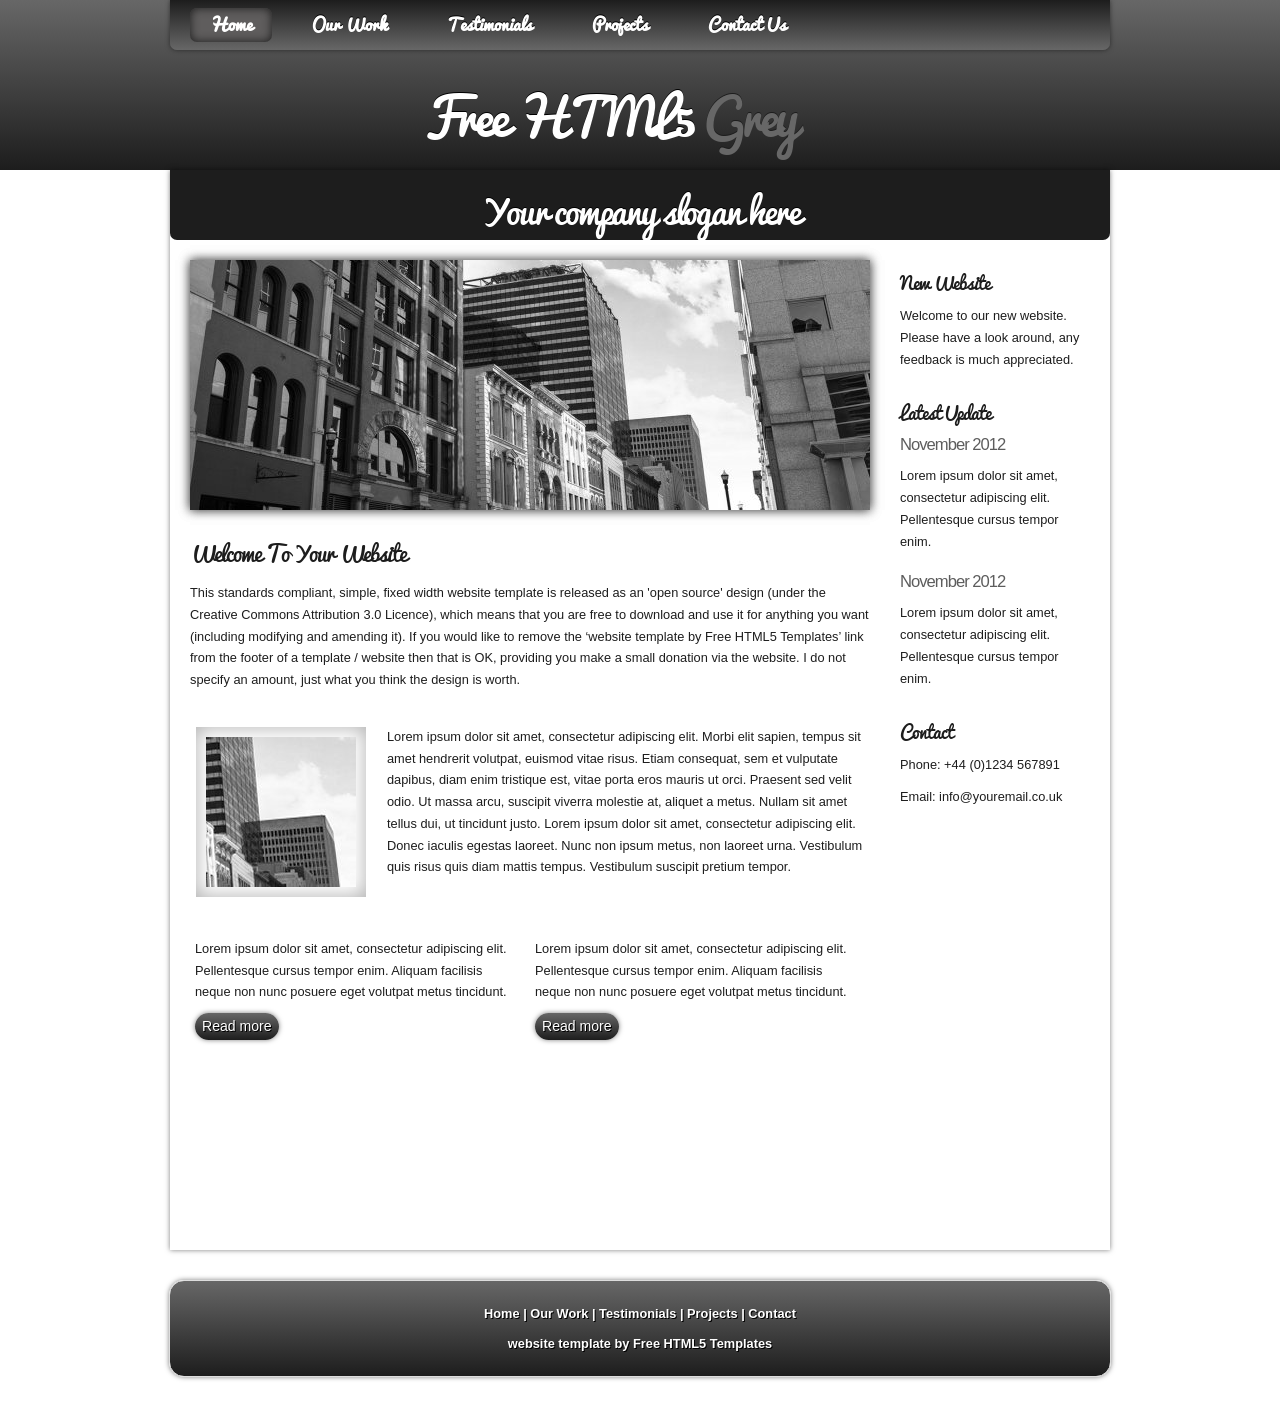
<file: mora/index.html>
<!-- ab heir Header -->
<!DOCTYPE html>
<html lang="en">
  <head>
    <title>Free HTML5 Templates</title>
    <meta name="description" content="website description" />
    <meta name="keywords" content="website keywords, website keywords" />
    <meta charset="utf-8" />

    <link rel="stylesheet" type="text/css" href="css/style.css" />
    <!-- modernizr enables HTML5 elements and feature detects -->
  </head>

  <body>
    <div id="main">
      <header>
        <nav>
          <div id="menubar">
            <ul id="nav">
              <li class="current"><a href="index.html">Home</a></li>
              <li><a href="ourwork.html">Our Work</a></li>
              <li><a href="testimonials.html">Testimonials</a></li>
              <li><a href="projects.html">Projects</a></li>
              <li><a href="contact.html">Contact Us</a></li>
            </ul>
          </div>
          <!--close menubar-->
        </nav>
        <div id="banner">
          <div id="welcome">
            <h3>Free HTML5 <span>Grey</span></h3>
          </div>
          <!--close welcome-->
        </div>
        <!--close banner-->
      </header>

      <!-- Bis hier Header -->

      <!-- ab heir Content -->
      <div id="site_content">
        <div id="strapline">
          <div id="welcome_slogan">
            <h3>Your company slogan here</h3>
          </div>
          <!--close welcome_slogan-->
        </div>
        <!--close strapline-->

        <!-- ab heir Sidebar -->
        <div class="sidebar_container">
          <div class="sidebar">
            <div class="sidebar_item">
              <h2>New Website</h2>
              <p>
                Welcome to our new website. Please have a look around, any
                feedback is much appreciated.
              </p>
            </div>
            <!--close sidebar_item-->
          </div>
          <!--close sidebar-->
          <div class="sidebar">
            <div class="sidebar_item">
              <h2>Latest Update</h2>
              <h3>November 2012</h3>
              <p>
                Lorem ipsum dolor sit amet, consectetur adipiscing elit.
                Pellentesque cursus tempor enim.
              </p>
            </div>
            <!--close sidebar_item-->
          </div>
          <!--close sidebar-->
          <div class="sidebar">
            <div class="sidebar_item">
              <h3>November 2012</h3>
              <p>
                Lorem ipsum dolor sit amet, consectetur adipiscing elit.
                Pellentesque cursus tempor enim.
              </p>
            </div>
            <!--close sidebar_item-->
          </div>
          <!--close sidebar-->
          <div class="sidebar">
            <div class="sidebar_item">
              <h2>Contact</h2>
              <p>Phone: +44 (0)1234 567891</p>
              <p>
                Email:
                <a href="mailto:info@youremail.co.uk">info@youremail.co.uk</a>
              </p>
            </div>
          </div>
        </div>

        <!-- bis heir Sidebar -->

        <div class="slideshow">
          <ul class="slideshow">
            <li class="show">
              <img
                width="680"
                height="250"
                src="images/home_1.jpg"
                alt='"Enter your caption here"'
              />
            </li>
            <li>
              <img
                width="680"
                height="250"
                src="images/home_2.jpg"
                alt='"Enter your caption here"'
              />
            </li>
          </ul>
        </div>

        <div id="content">
          <div class="content_item">
            <h1>Welcome To Your Website</h1>
            <p>
              This standards compliant, simple, fixed width website template is
              released as an 'open source' design (under the Creative Commons
              Attribution 3.0 Licence), which means that you are free to
              download and use it for anything you want (including modifying and
              amending it). If you would like to remove the &lsquo;website
              template by Free HTML5 Templates&rsquo; link from the footer of a
              template / website then that is OK, providing you make a small
              donation via the website. I do not specify an amount, just what
              you think the design is worth.
            </p>

            <div class="content_imagetext">
              <div class="content_image">
                <img src="images/image1.jpg" alt="image1" />
              </div>
              <p>
                Lorem ipsum dolor sit amet, consectetur adipiscing elit. Morbi
                elit sapien, tempus sit amet hendrerit volutpat, euismod vitae
                risus. Etiam consequat, sem et vulputate dapibus, diam enim
                tristique est, vitae porta eros mauris ut orci. Praesent sed
                velit odio. Ut massa arcu, suscipit viverra molestie at, aliquet
                a metus. Nullam sit amet tellus dui, ut tincidunt justo. Lorem
                ipsum dolor sit amet, consectetur adipiscing elit. Donec iaculis
                egestas laoreet. Nunc non ipsum metus, non laoreet urna.
                Vestibulum quis risus quis diam mattis tempus. Vestibulum
                suscipit pretium tempor.
              </p>
            </div>
            <!--close content_imagetext-->

            <div class="content_container">
              <p>
                Lorem ipsum dolor sit amet, consectetur adipiscing elit.
                Pellentesque cursus tempor enim. Aliquam facilisis neque non
                nunc posuere eget volutpat metus tincidunt.
              </p>
              <div class="button_small">
                <a href="#">Read more</a>
              </div>
              <!--close button_small-->
            </div>
            <!--close content_container-->
            <div class="content_container">
              <p>
                Lorem ipsum dolor sit amet, consectetur adipiscing elit.
                Pellentesque cursus tempor enim. Aliquam facilisis neque non
                nunc posuere eget volutpat metus tincidunt.
              </p>
              <div class="button_small">
                <a href="#">Read more</a>
              </div>
              <!--close button_small-->
            </div>
            <!--close content_container-->
          </div>
          <!--close content_item-->
        </div>
        <!--close content-->
      </div>
      <!--close site_content-->

      <!-- bis hei Content -->

      <!-- ab heir Footer  -->
      <footer>
        <a href="index.html">Home</a> | <a href="ourwork.html">Our Work</a> |
        <a href="testimonials.html">Testimonials</a> |
        <a href="projects.html">Projects</a> | <a href="contact.html">Contact</a
        ><br /><br />
        website template by
        <a href="http://www.freehtml5templates.co.uk">Free HTML5 Templates</a>
      </footer>
    </div>
    <!--close main-->

    <!-- javascript at the bottom for fast page loading -->
  </body>
</html>
</file>
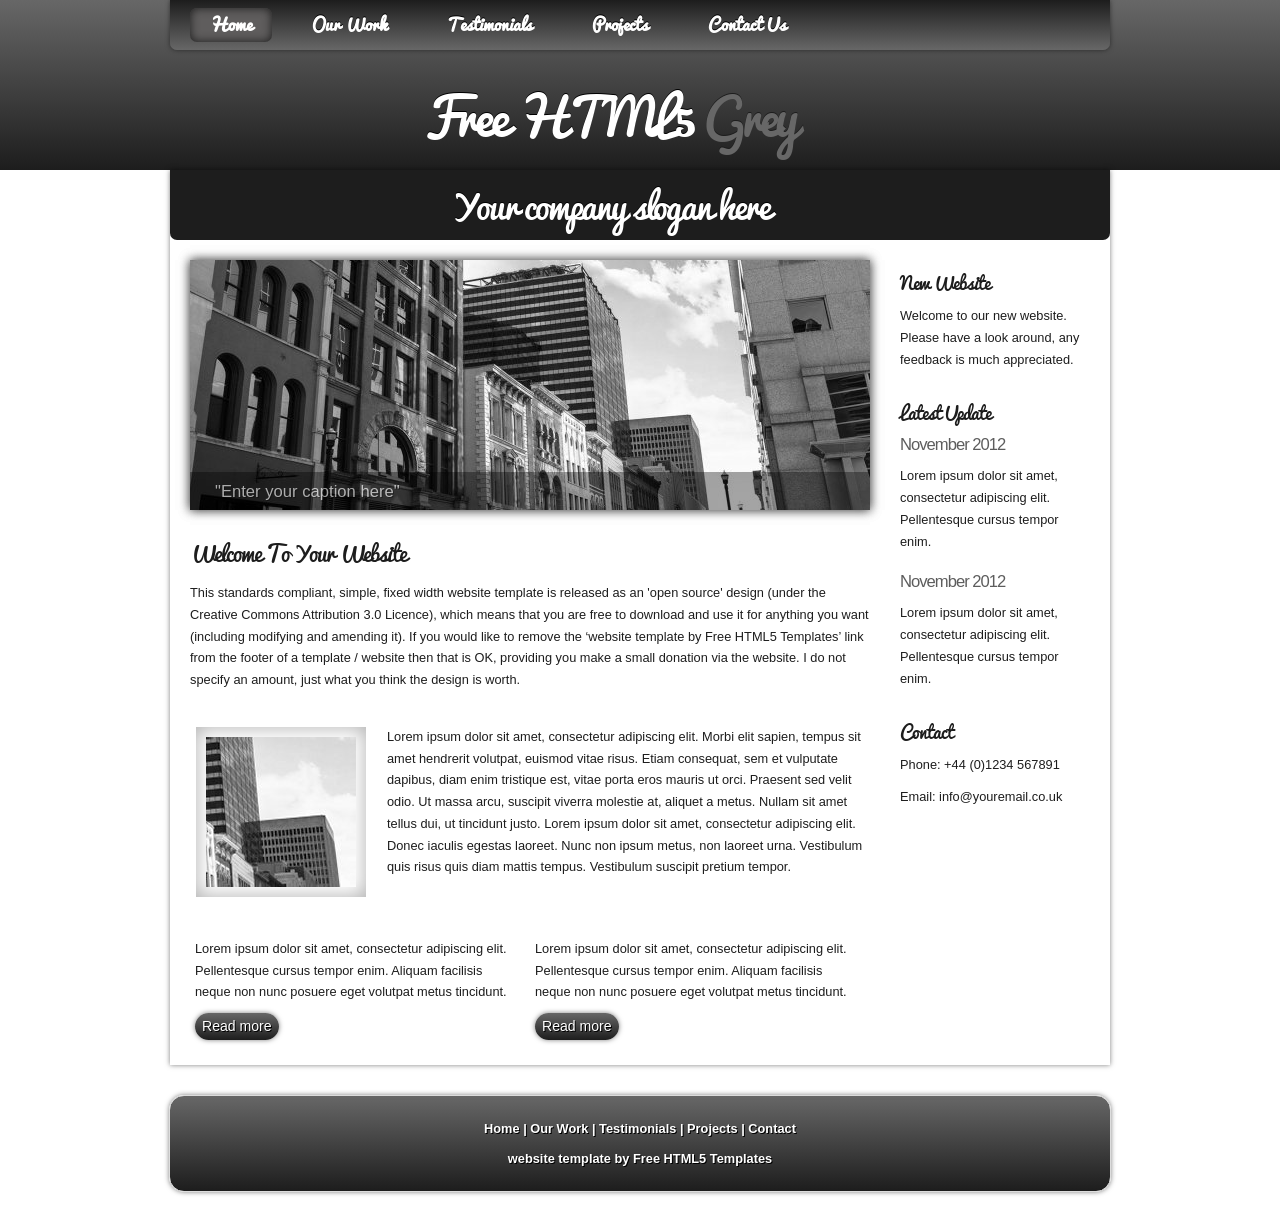
<file: mora/mora-template/index.html>
<!DOCTYPE html> 
<html>

<head>
  <title>Free HTML5 Templates</title>
  <meta name="description" content="website description" />
  <meta name="keywords" content="website keywords, website keywords" />
  <meta http-equiv="content-type" content="text/html; charset=windows-1252" />
  <link rel="stylesheet" type="text/css" href="css/style.css" />
  <!-- modernizr enables HTML5 elements and feature detects -->
  <script type="text/javascript" src="js/modernizr-1.5.min.js"></script>
</head>

<body>
  <div id="main">		

    <header>
	  <nav>
	    <div id="menubar">
          <ul id="nav">
            <li class="current"><a href="index.html">Home</a></li>
            <li><a href="ourwork.html">Our Work</a></li>
            <li><a href="testimonials.html">Testimonials</a></li>
            <li><a href="projects.html">Projects</a></li>
            <li><a href="contact.html">Contact Us</a></li>
          </ul>
        </div><!--close menubar-->	
      </nav>
	  <div id="banner">
	    <div id="welcome">
	      <h3>Free HTML5 <span>Grey</span></h3>
	    </div><!--close welcome-->		
	  </div><!--close banner-->
    </header>
    
	<div id="site_content">		
	
	  <div id="strapline">
	    <div id="welcome_slogan">
	      <h3>Your company slogan here</h3>
	    </div><!--close welcome_slogan-->
      </div><!--close strapline-->
	  
	  <div class="sidebar_container">       
		<div class="sidebar">
          <div class="sidebar_item">
            <h2>New Website</h2>
            <p>Welcome to our new website. Please have a look around, any feedback is much appreciated.</p>
          </div><!--close sidebar_item--> 
        </div><!--close sidebar-->     		
		<div class="sidebar">
          <div class="sidebar_item">
            <h2>Latest Update</h2>
            <h3>November 2012</h3>
            <p>Lorem ipsum dolor sit amet, consectetur adipiscing elit. Pellentesque cursus tempor enim.</p>         
		  </div><!--close sidebar_item--> 
        </div><!--close sidebar-->
		<div class="sidebar">
          <div class="sidebar_item">
            <h3>November 2012</h3>
            <p>Lorem ipsum dolor sit amet, consectetur adipiscing elit. Pellentesque cursus tempor enim.</p>         
		  </div><!--close sidebar_item--> 
        </div><!--close sidebar-->  		
        <div class="sidebar">
          <div class="sidebar_item">
            <h2>Contact</h2>
            <p>Phone: +44 (0)1234 567891</p>
            <p>Email: <a href="mailto:info@youremail.co.uk">info@youremail.co.uk</a></p>
          </div><!--close sidebar_item--> 
        </div><!--close sidebar-->
       </div><!--close sidebar_container-->	

      <div class="slideshow">
	    <ul class="slideshow">
          <li class="show"><img width="680" height="250" src="images/home_1.jpg" alt="&quot;Enter your caption here&quot;" /></li>
          <li><img width="680" height="250" src="images/home_2.jpg" alt="&quot;Enter your caption here&quot;" /></li>
        </ul> 
	  </div>
	   
	  <div id="content">
        <div class="content_item">
		  <h1>Welcome To Your Website</h1> 
          <p>This standards compliant, simple, fixed width website template is released as an 'open source' design (under the Creative Commons Attribution 3.0 Licence), which means that you are free to download and use it for anything you want (including modifying and amending it). If you would like to remove the &lsquo;website template by Free HTML5 Templates&rsquo; link from the footer of a template / website then that is OK, providing you make a small donation via the website. I do not specify an amount, just what you think the design is worth.</p>   		
		  
		  <div class="content_imagetext">
		    <div class="content_image">
		      <img src="images/image1.jpg" alt="image1"/>
	        </div>
		    <p>Lorem ipsum dolor sit amet, consectetur adipiscing elit. Morbi elit sapien, tempus sit amet hendrerit volutpat, euismod vitae risus. Etiam consequat, sem et vulputate dapibus, diam enim tristique est, vitae porta eros mauris ut orci. Praesent sed velit odio. Ut massa arcu, suscipit viverra molestie at, aliquet a metus. Nullam sit amet tellus dui, ut tincidunt justo. Lorem ipsum dolor sit amet, consectetur adipiscing elit. Donec iaculis egestas laoreet. Nunc non ipsum metus, non laoreet urna. Vestibulum quis risus quis diam mattis tempus. Vestibulum suscipit pretium tempor. </p>
		  </div><!--close content_imagetext-->
		  
		  <div class="content_container">
		    <p>Lorem ipsum dolor sit amet, consectetur adipiscing elit. Pellentesque cursus tempor enim. Aliquam facilisis neque non nunc posuere eget volutpat metus tincidunt.</p>
		  	<div class="button_small">
		      <a href="#">Read more</a>
		    </div><!--close button_small-->
		  </div><!--close content_container-->
          <div class="content_container">
		    <p>Lorem ipsum dolor sit amet, consectetur adipiscing elit. Pellentesque cursus tempor enim. Aliquam facilisis neque non nunc posuere eget volutpat metus tincidunt.</p>          
		  	<div class="button_small">
		      <a href="#">Read more</a>
		    </div><!--close button_small-->		  
		  </div><!--close content_container-->			  
		</div><!--close content_item-->
      </div><!--close content-->   
	</div><!--close site_content-->  	

    <footer>
	  <a href="index.html">Home</a> | <a href="ourwork.html">Our Work</a> | <a href="testimonials.html">Testimonials</a> | <a href="projects.html">Projects</a> | <a href="contact.html">Contact</a><br/><br/>
	  website template by <a href="http://www.freehtml5templates.co.uk">Free HTML5 Templates</a>
    </footer>
	
  </div><!--close main-->
  
  <!-- javascript at the bottom for fast page loading -->
  <script type="text/javascript" src="js/jquery.min.js"></script>
  <script type="text/javascript" src="js/image_slide.js"></script>
  
</body>
</html>
</file>
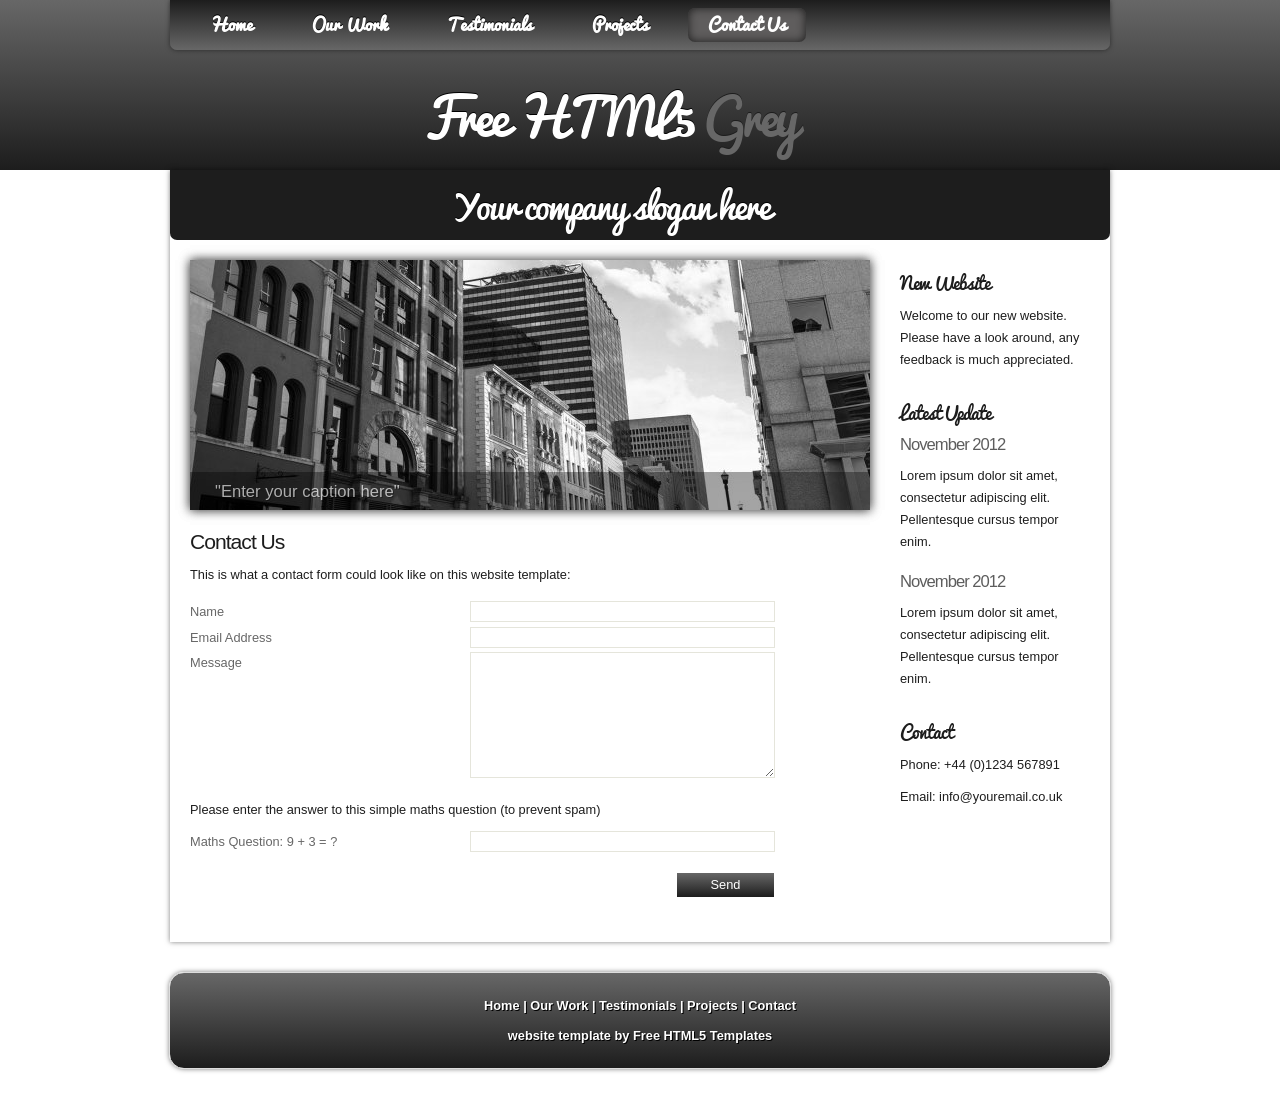
<file: mora/mora-template/contact.html>
<!DOCTYPE html> 
<html>

<head>
  <title>Free HTML5 Templates</title>
  <meta name="description" content="website description" />
  <meta name="keywords" content="website keywords, website keywords" />
  <meta http-equiv="content-type" content="text/html; charset=windows-1252" />
  <link rel="stylesheet" type="text/css" href="css/style.css" />
  <!-- modernizr enables HTML5 elements and feature detects -->
  <script type="text/javascript" src="js/modernizr-1.5.min.js"></script>
</head>

<body>
  <div id="main">

	<header>
	  <nav>
	    <div id="menubar">
          <ul id="nav">
            <li><a href="index.html">Home</a></li>
            <li><a href="ourwork.html">Our Work</a></li>
            <li><a href="testimonials.html">Testimonials</a></li>
            <li><a href="projects.html">Projects</a></li>
            <li class="current"><a href="contact.html">Contact Us</a></li>
          </ul>
        </div><!--close menubar-->	
      </nav>
	  <div id="banner">
	    <div id="welcome">
	      <h3>Free HTML5 <span>Grey</span></h3>
	    </div><!--close welcome-->		
	  </div><!--close banner-->
    </header>  
    
	<div id="site_content">		
	
	  <div id="strapline">
	    <div id="welcome_slogan">
	      <h3>Your company slogan here</h3>
	    </div><!--close welcome_slogan-->
      </div><!--close strapline-->		

	  <div class="sidebar_container">       
		<div class="sidebar">
          <div class="sidebar_item">
            <h2>New Website</h2>
            <p>Welcome to our new website. Please have a look around, any feedback is much appreciated.</p>
          </div><!--close sidebar_item--> 
        </div><!--close sidebar-->     		
		<div class="sidebar">
          <div class="sidebar_item">
            <h2>Latest Update</h2>
            <h3>November 2012</h3>
            <p>Lorem ipsum dolor sit amet, consectetur adipiscing elit. Pellentesque cursus tempor enim.</p>         
		  </div><!--close sidebar_item--> 
        </div><!--close sidebar-->
		<div class="sidebar">
          <div class="sidebar_item">
            <h3>November 2012</h3>
            <p>Lorem ipsum dolor sit amet, consectetur adipiscing elit. Pellentesque cursus tempor enim.</p>         
		  </div><!--close sidebar_item--> 
        </div><!--close sidebar-->  		
        <div class="sidebar">
          <div class="sidebar_item">
            <h2>Contact</h2>
            <p>Phone: +44 (0)1234 567891</p>
            <p>Email: <a href="mailto:info@youremail.co.uk">info@youremail.co.uk</a></p>
          </div><!--close sidebar_item--> 
        </div><!--close sidebar-->
       </div><!--close sidebar_container-->	
	   
      <div class="slideshow">
	    <ul class="slideshow">
          <li class="show"><img width="680" height="250" src="images/home_1.jpg" alt="&quot;Enter your caption here&quot;" /></li>
          <li><img width="680" height="250" src="images/home_2.jpg" alt="&quot;Enter your caption here&quot;" /></li>
        </ul> 
	  </div>
	
	  <div id="content">
        <div class="content_item">
		  <div class="form_settings">
            <h2>Contact Us</h2>
            <p style="padding-bottom: 15px;">This is what a contact form could look like on this website template:</p>           
			<p><span>Name</span><input class="contact" type="text" name="your_name" value="" /></p>
            <p><span>Email Address</span><input class="contact" type="text" name="your_email" value="" /></p>
			<p><span>Message</span><textarea class="contact textarea" rows="8" cols="50" name="your_message"></textarea></p>
            <p style="padding: 10px 0 10px 0;">Please enter the answer to this simple maths question (to prevent spam)</p>
			<p><span>Maths Question: 9 + 3 = ?</span><input type="text" name="user_answer" class="contact" /><input type="hidden" name="answer" value="4d76fe9775" /></p>
            <p style="padding-top: 15px"><span>&nbsp;</span><input class="submit" type="submit" name="contact_submitted" value="Send" /></p>
          </div><!--close form_settings-->
		</div><!--close content_item-->
      </div><!--close content-->   
	</div><!--close site_content-->  	
    <footer>
	  <a href="index.html">Home</a> | <a href="ourwork.html">Our Work</a> | <a href="testimonials.html">Testimonials</a> | <a href="projects.html">Projects</a> | <a href="contact.html">Contact</a><br/><br/>
	  website template by <a href="http://www.freehtml5templates.co.uk">Free HTML5 Templates</a>
    </footer>  
  </div><!--close main-->

  <!-- javascript at the bottom for fast page loading -->
  <script type="text/javascript" src="js/jquery.min.js"></script>
  <script type="text/javascript" src="js/image_slide.js"></script>	
  
</body>
</html>
</file>
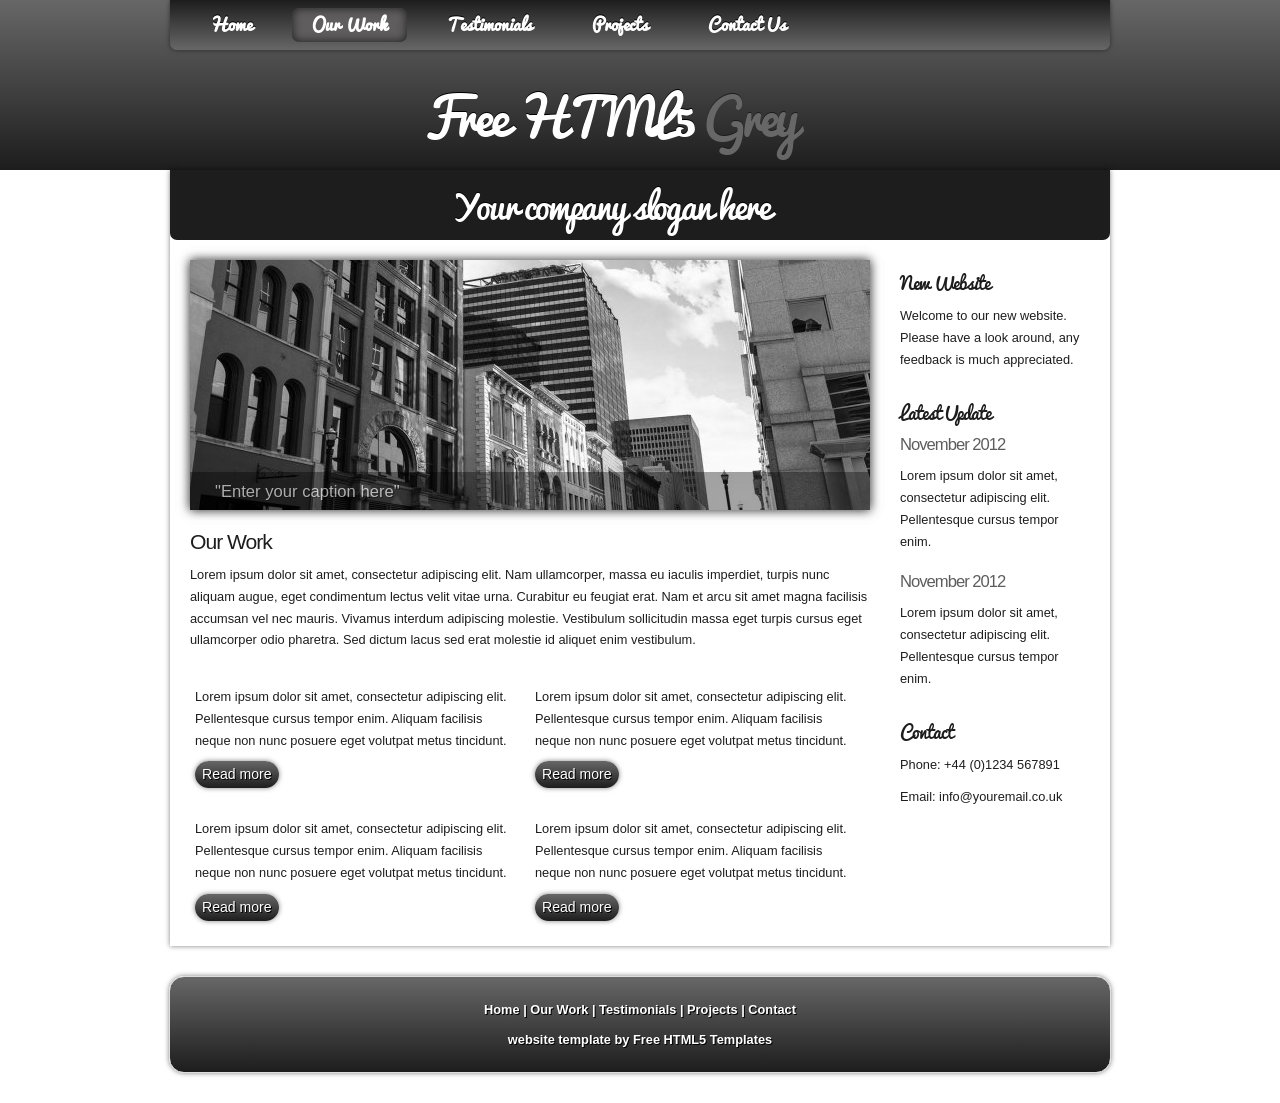
<file: mora/mora-template/ourwork.html>
<!DOCTYPE html> 
<html>

<head>
  <title>Free HTML5 Templates</title>
  <meta name="description" content="website description" />
  <meta name="keywords" content="website keywords, website keywords" />
  <meta http-equiv="content-type" content="text/html; charset=windows-1252" />
  <link rel="stylesheet" type="text/css" href="css/style.css" />
  <!-- modernizr enables HTML5 elements and feature detects -->
  <script type="text/javascript" src="js/modernizr-1.5.min.js"></script>
</head>

<body>
  <div id="main">
    
	<header>
	  <nav>
	    <div id="menubar">
          <ul id="nav">
            <li><a href="index.html">Home</a></li>
            <li class="current"><a href="ourwork.html">Our Work</a></li>
            <li><a href="testimonials.html">Testimonials</a></li>
            <li><a href="projects.html">Projects</a></li>
            <li><a href="contact.html">Contact Us</a></li>
          </ul>
        </div><!--close menubar-->	
      </nav>
	  <div id="banner">
	    <div id="welcome">
	      <h3>Free HTML5 <span>Grey</span></h3>
	    </div><!--close welcome-->		
	  </div><!--close banner-->
    </header>
    
	<div id="site_content">		
	
	  <div id="strapline">
	    <div id="welcome_slogan">
	      <h3>Your company slogan here</h3>
	    </div><!--close welcome_slogan-->
      </div><!--close strapline-->	

	  <div class="sidebar_container">       
		<div class="sidebar">
          <div class="sidebar_item">
            <h2>New Website</h2>
            <p>Welcome to our new website. Please have a look around, any feedback is much appreciated.</p>
          </div><!--close sidebar_item--> 
        </div><!--close sidebar-->     		
		<div class="sidebar">
          <div class="sidebar_item">
            <h2>Latest Update</h2>
            <h3>November 2012</h3>
            <p>Lorem ipsum dolor sit amet, consectetur adipiscing elit. Pellentesque cursus tempor enim.</p>         
		  </div><!--close sidebar_item--> 
        </div><!--close sidebar-->
		<div class="sidebar">
          <div class="sidebar_item">
            <h3>November 2012</h3>
            <p>Lorem ipsum dolor sit amet, consectetur adipiscing elit. Pellentesque cursus tempor enim.</p>         
		  </div><!--close sidebar_item--> 
        </div><!--close sidebar-->  		
        <div class="sidebar">
          <div class="sidebar_item">
            <h2>Contact</h2>
            <p>Phone: +44 (0)1234 567891</p>
            <p>Email: <a href="mailto:info@youremail.co.uk">info@youremail.co.uk</a></p>
          </div><!--close sidebar_item--> 
        </div><!--close sidebar-->
       </div><!--close sidebar_container-->	
	
      <div class="slideshow">
	    <ul class="slideshow">
          <li class="show"><img width="680" height="250" src="images/home_1.jpg" alt="&quot;Enter your caption here&quot;" /></li>
          <li><img width="680" height="250" src="images/home_2.jpg" alt="&quot;Enter your caption here&quot;" /></li>
        </ul> 
	  </div>	
	
	  <div id="content">
        <div class="content_item">
          <h2>Our Work</h2>
			<p>Lorem ipsum dolor sit amet, consectetur adipiscing elit. Nam ullamcorper, massa eu iaculis imperdiet, turpis nunc aliquam augue, eget condimentum lectus velit vitae urna. Curabitur eu feugiat erat. Nam et arcu sit amet magna facilisis accumsan vel nec mauris. Vivamus interdum adipiscing molestie. Vestibulum sollicitudin massa eget turpis cursus eget ullamcorper odio pharetra. Sed dictum lacus sed erat molestie id aliquet enim vestibulum.</p>
		    <div class="content_container">
		      <p>Lorem ipsum dolor sit amet, consectetur adipiscing elit. Pellentesque cursus tempor enim. Aliquam facilisis neque non nunc posuere eget volutpat metus tincidunt.</p>
		    	<div class="button_small">
		        <a href="#">Read more</a>
		      </div><!--close button_small-->
		    </div><!--close content_container-->
            <div class="content_container">
		      <p>Lorem ipsum dolor sit amet, consectetur adipiscing elit. Pellentesque cursus tempor enim. Aliquam facilisis neque non nunc posuere eget volutpat metus tincidunt.</p>          
		    	<div class="button_small">
		        <a href="#">Read more</a>
		        </div><!--close button_small-->		  
		    </div><!--close content_container-->
		    <div class="content_container">
		      <p>Lorem ipsum dolor sit amet, consectetur adipiscing elit. Pellentesque cursus tempor enim. Aliquam facilisis neque non nunc posuere eget volutpat metus tincidunt.</p>
		    	<div class="button_small">
		        <a href="#">Read more</a>
		      </div><!--close button_small-->
		    </div><!--close content_container-->
            <div class="content_container">
		      <p>Lorem ipsum dolor sit amet, consectetur adipiscing elit. Pellentesque cursus tempor enim. Aliquam facilisis neque non nunc posuere eget volutpat metus tincidunt.</p>          
		    	<div class="button_small">
		        <a href="#">Read more</a>
		        </div><!--close button_small-->		  
		    </div><!--close content_container-->			
		</div><!--close content_item-->
      </div><!--close content-->   
	</div><!--close site_content-->  	
    <footer>
	  <a href="index.html">Home</a> | <a href="ourwork.html">Our Work</a> | <a href="testimonials.html">Testimonials</a> | <a href="projects.html">Projects</a> | <a href="contact.html">Contact</a><br/><br/>
	  website template by <a href="http://www.freehtml5templates.co.uk">Free HTML5 Templates</a>
    </footer>  
  </div><!--close main-->

  <!-- javascript at the bottom for fast page loading -->
  <script type="text/javascript" src="js/jquery.min.js"></script>
  <script type="text/javascript" src="js/image_slide.js"></script>	
  
</body>
</html>
</file>
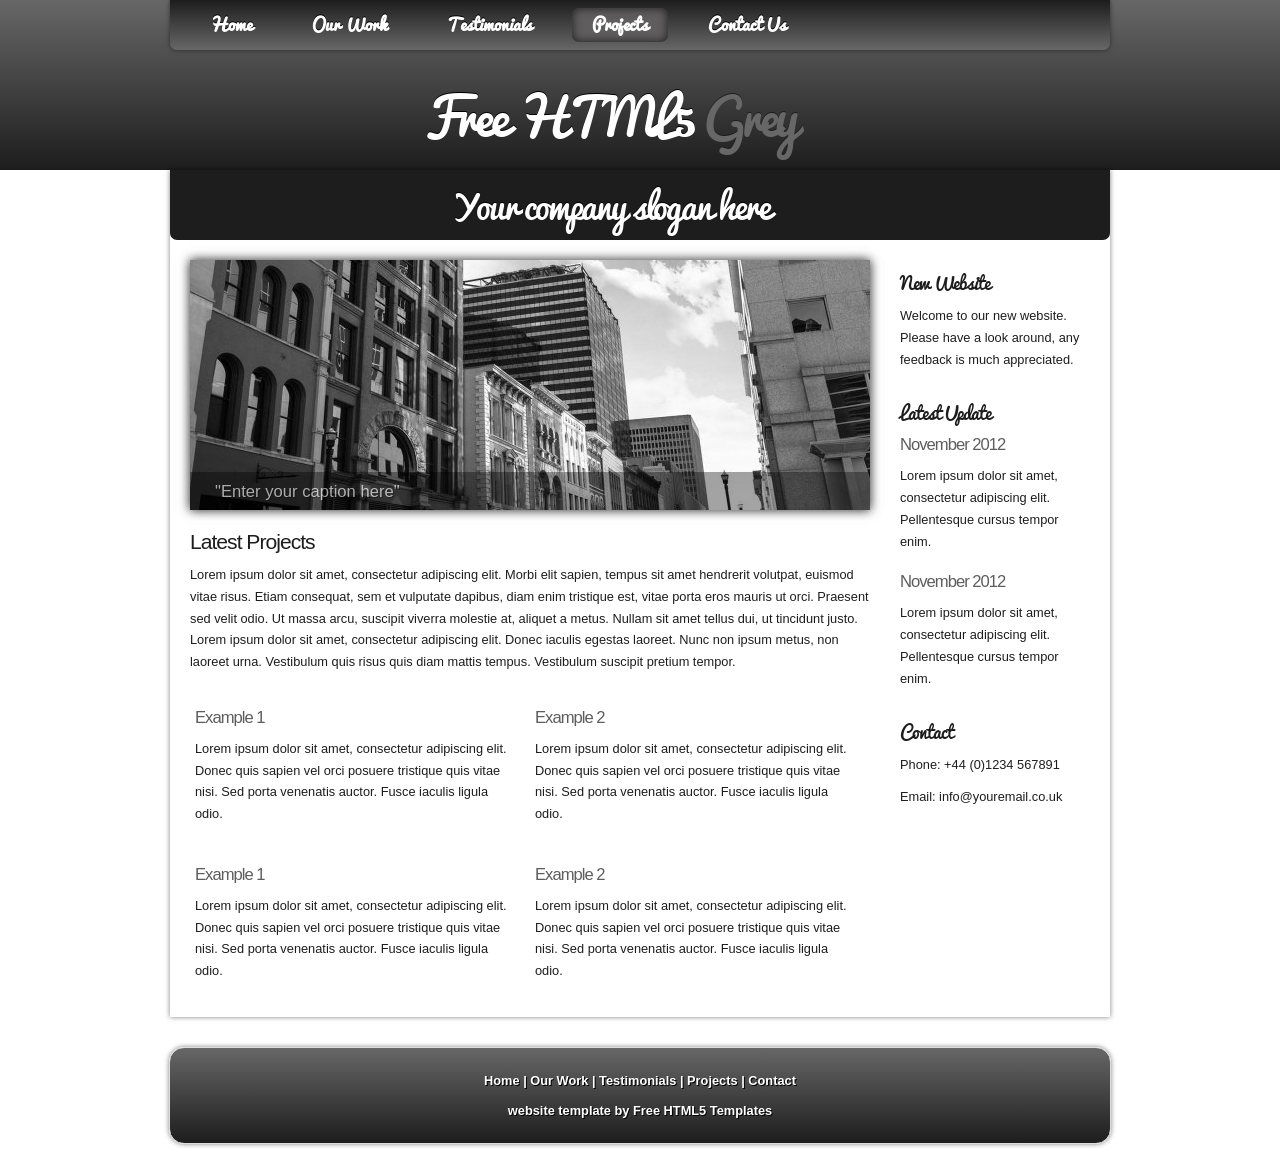
<file: mora/mora-template/projects.html>
<!DOCTYPE html> 
<html>

<head>
  <title>Free HTML5 Templates</title>
  <meta name="description" content="website description" />
  <meta name="keywords" content="website keywords, website keywords" />
  <meta http-equiv="content-type" content="text/html; charset=windows-1252" />
  <link rel="stylesheet" type="text/css" href="css/style.css" />
  <!-- modernizr enables HTML5 elements and feature detects -->
  <script type="text/javascript" src="js/modernizr-1.5.min.js"></script>
</head>

<body>
  <div id="main">
	
	<header>
	  <nav>
	    <div id="menubar">
          <ul id="nav">
            <li><a href="index.html">Home</a></li>
            <li><a href="ourwork.html">Our Work</a></li>
            <li><a href="testimonials.html">Testimonials</a></li>
            <li class="current"><a href="projects.html">Projects</a></li>
            <li><a href="contact.html">Contact Us</a></li>
          </ul>
        </div><!--close menubar-->	
      </nav>
	  <div id="banner">
	    <div id="welcome">
	      <h3>Free HTML5 <span>Grey</span></h3>
	    </div><!--close welcome-->		
	  </div><!--close banner-->
    </header>
    
	<div id="site_content">		
	
	  <div id="strapline">
	    <div id="welcome_slogan">
	      <h3>Your company slogan here</h3>
	    </div><!--close welcome_slogan-->
      </div><!--close strapline-->	

	  <div class="sidebar_container">       
		<div class="sidebar">
          <div class="sidebar_item">
            <h2>New Website</h2>
            <p>Welcome to our new website. Please have a look around, any feedback is much appreciated.</p>
          </div><!--close sidebar_item--> 
        </div><!--close sidebar-->     		
		<div class="sidebar">
          <div class="sidebar_item">
            <h2>Latest Update</h2>
            <h3>November 2012</h3>
            <p>Lorem ipsum dolor sit amet, consectetur adipiscing elit. Pellentesque cursus tempor enim.</p>         
		  </div><!--close sidebar_item--> 
        </div><!--close sidebar-->
		<div class="sidebar">
          <div class="sidebar_item">
            <h3>November 2012</h3>
            <p>Lorem ipsum dolor sit amet, consectetur adipiscing elit. Pellentesque cursus tempor enim.</p>         
		  </div><!--close sidebar_item--> 
        </div><!--close sidebar-->  		
        <div class="sidebar">
          <div class="sidebar_item">
            <h2>Contact</h2>
            <p>Phone: +44 (0)1234 567891</p>
            <p>Email: <a href="mailto:info@youremail.co.uk">info@youremail.co.uk</a></p>
          </div><!--close sidebar_item--> 
        </div><!--close sidebar-->
       </div><!--close sidebar_container-->	
	   
      <div class="slideshow">
	    <ul class="slideshow">
          <li class="show"><img width="680" height="250" src="images/home_1.jpg" alt="&quot;Enter your caption here&quot;" /></li>
          <li><img width="680" height="250" src="images/home_2.jpg" alt="&quot;Enter your caption here&quot;" /></li>
        </ul> 
	  </div>	   
	
	  <div id="content">
        <div class="content_item">
          <h2>Latest Projects</h2>
		    <p>Lorem ipsum dolor sit amet, consectetur adipiscing elit. Morbi elit sapien, tempus sit amet hendrerit volutpat, euismod vitae risus. Etiam consequat, sem et vulputate dapibus, diam enim tristique est, vitae porta eros mauris ut orci. Praesent sed velit odio. Ut massa arcu, suscipit viverra molestie at, aliquet a metus. Nullam sit amet tellus dui, ut tincidunt justo. Lorem ipsum dolor sit amet, consectetur adipiscing elit. Donec iaculis egestas laoreet. Nunc non ipsum metus, non laoreet urna. Vestibulum quis risus quis diam mattis tempus. Vestibulum suscipit pretium tempor. </p>
            <div class="content_container">       
			  <h3>Example 1</h3>
			  <p>Lorem ipsum dolor sit amet, consectetur adipiscing elit. Donec quis sapien vel orci posuere tristique quis vitae nisi. Sed porta venenatis auctor. Fusce iaculis ligula odio.</p>
            </div><!--close content_container-->
            <div class="content_container">			  
			  <h3>Example 2</h3>
			  <p>Lorem ipsum dolor sit amet, consectetur adipiscing elit. Donec quis sapien vel orci posuere tristique quis vitae nisi. Sed porta venenatis auctor. Fusce iaculis ligula odio.</p>
			</div><!--close content_container-->
            <div class="content_container">       
			  <h3>Example 1</h3>
			  <p>Lorem ipsum dolor sit amet, consectetur adipiscing elit. Donec quis sapien vel orci posuere tristique quis vitae nisi. Sed porta venenatis auctor. Fusce iaculis ligula odio.</p>
            </div><!--close content_container-->
            <div class="content_container">			  
			  <h3>Example 2</h3>
			  <p>Lorem ipsum dolor sit amet, consectetur adipiscing elit. Donec quis sapien vel orci posuere tristique quis vitae nisi. Sed porta venenatis auctor. Fusce iaculis ligula odio.</p>
			</div><!--close content_container-->
	    </div><!--close content_item-->
      </div><!--close content-->   
	</div><!--close site_content-->  	
    <footer>
	  <a href="index.html">Home</a> | <a href="ourwork.html">Our Work</a> | <a href="testimonials.html">Testimonials</a> | <a href="projects.html">Projects</a> | <a href="contact.html">Contact</a><br/><br/>
	  website template by <a href="http://www.freehtml5templates.co.uk">Free HTML5 Templates</a>
    </footer>
  </div><!--close main-->
  
  <!-- javascript at the bottom for fast page loading -->
  <script type="text/javascript" src="js/jquery.min.js"></script>
  <script type="text/javascript" src="js/image_slide.js"></script>
  
</body>
</html>
</file>
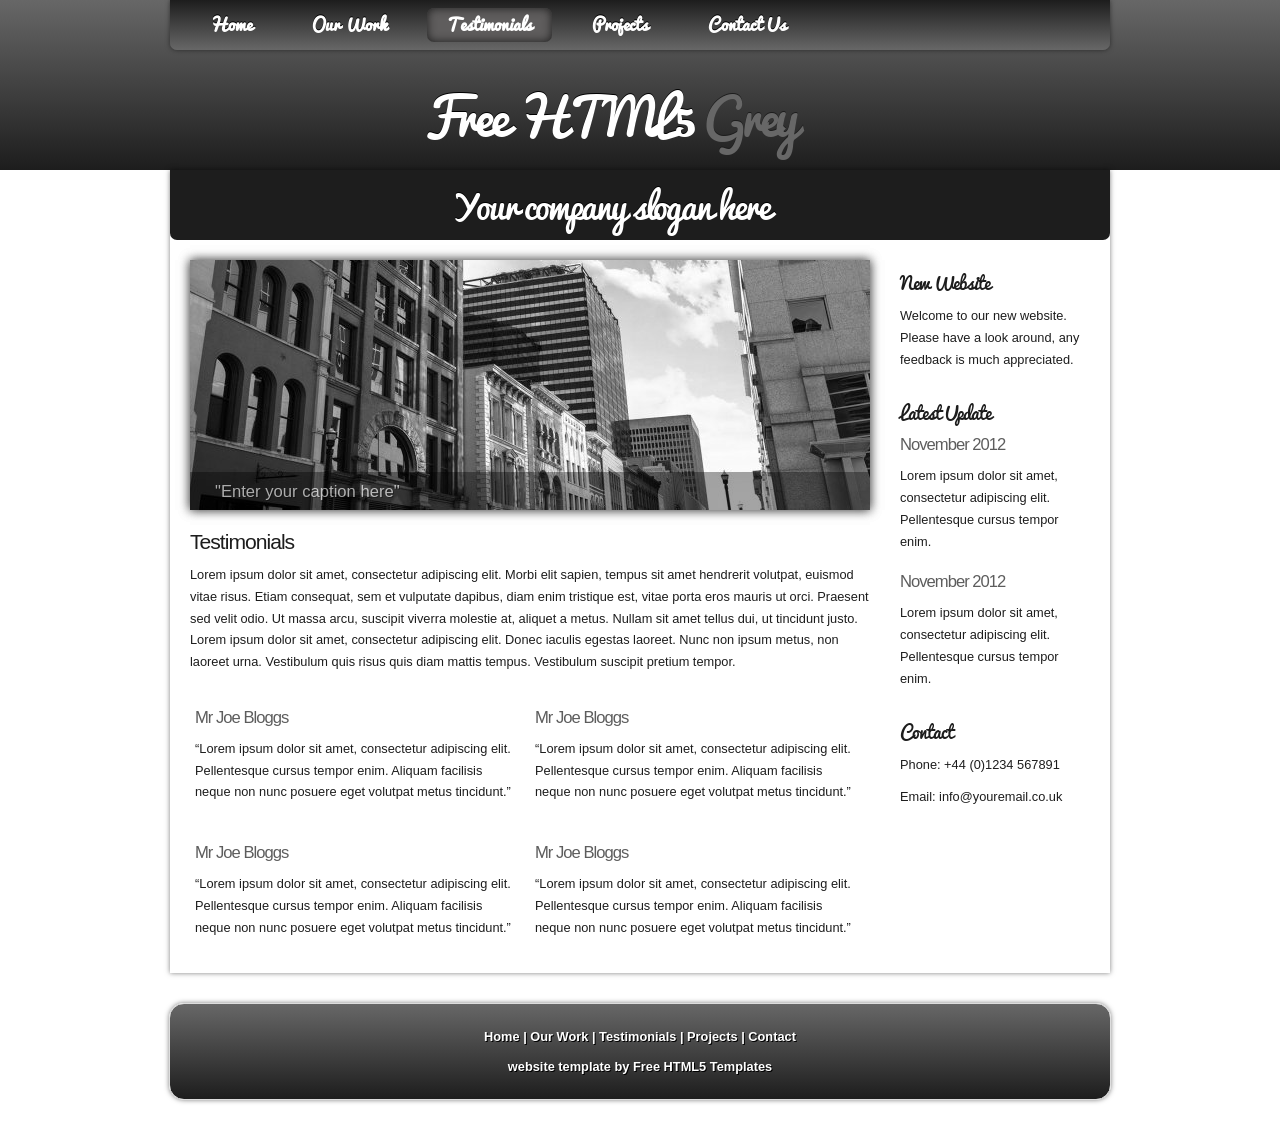
<file: mora/mora-template/testimonials.html>
<!DOCTYPE html> 
<html>

<head>
  <title>Free HTML5 Templates</title>
  <meta name="description" content="website description" />
  <meta name="keywords" content="website keywords, website keywords" />
  <meta http-equiv="content-type" content="text/html; charset=windows-1252" />
  <link rel="stylesheet" type="text/css" href="css/style.css" />
  <!-- modernizr enables HTML5 elements and feature detects -->
  <script type="text/javascript" src="js/modernizr-1.5.min.js"></script>
</head>

<body>
  <div id="main">
	
	<header>
	  <nav>
	    <div id="menubar">
          <ul id="nav">
            <li><a href="index.html">Home</a></li>
            <li><a href="ourwork.html">Our Work</a></li>
            <li class="current"><a href="testimonials.html">Testimonials</a></li>
            <li><a href="projects.html">Projects</a></li>
            <li><a href="contact.html">Contact Us</a></li>
          </ul>
        </div><!--close menubar-->	
      </nav>
	  <div id="banner">
	    <div id="welcome">
	      <h3>Free HTML5 <span>Grey</span></h3>
	    </div><!--close welcome-->		
	  </div><!--close banner-->
    </header>
    
	<div id="site_content">		
	
	  <div id="strapline">
	    <div id="welcome_slogan">
	      <h3>Your company slogan here</h3>
	    </div><!--close welcome_slogan-->
      </div><!--close strapline-->		

	  <div class="sidebar_container">       
		<div class="sidebar">
          <div class="sidebar_item">
            <h2>New Website</h2>
            <p>Welcome to our new website. Please have a look around, any feedback is much appreciated.</p>
          </div><!--close sidebar_item--> 
        </div><!--close sidebar-->     		
		<div class="sidebar">
          <div class="sidebar_item">
            <h2>Latest Update</h2>
            <h3>November 2012</h3>
            <p>Lorem ipsum dolor sit amet, consectetur adipiscing elit. Pellentesque cursus tempor enim.</p>         
		  </div><!--close sidebar_item--> 
        </div><!--close sidebar-->
		<div class="sidebar">
          <div class="sidebar_item">
            <h3>November 2012</h3>
            <p>Lorem ipsum dolor sit amet, consectetur adipiscing elit. Pellentesque cursus tempor enim.</p>         
		  </div><!--close sidebar_item--> 
        </div><!--close sidebar-->  		
        <div class="sidebar">
          <div class="sidebar_item">
            <h2>Contact</h2>
            <p>Phone: +44 (0)1234 567891</p>
            <p>Email: <a href="mailto:info@youremail.co.uk">info@youremail.co.uk</a></p>
          </div><!--close sidebar_item--> 
        </div><!--close sidebar-->
       </div><!--close sidebar_container-->	
	   
      <div class="slideshow">
	    <ul class="slideshow">
          <li class="show"><img width="680" height="250" src="images/home_1.jpg" alt="&quot;Enter your caption here&quot;" /></li>
          <li><img width="680" height="250" src="images/home_2.jpg" alt="&quot;Enter your caption here&quot;" /></li>
        </ul> 
	  </div>	   
	
	  <div id="content">
        <div class="content_item">
          <h2>Testimonials</h2>
		    <p>Lorem ipsum dolor sit amet, consectetur adipiscing elit. Morbi elit sapien, tempus sit amet hendrerit volutpat, euismod vitae risus. Etiam consequat, sem et vulputate dapibus, diam enim tristique est, vitae porta eros mauris ut orci. Praesent sed velit odio. Ut massa arcu, suscipit viverra molestie at, aliquet a metus. Nullam sit amet tellus dui, ut tincidunt justo. Lorem ipsum dolor sit amet, consectetur adipiscing elit. Donec iaculis egestas laoreet. Nunc non ipsum metus, non laoreet urna. Vestibulum quis risus quis diam mattis tempus. Vestibulum suscipit pretium tempor. </p>
			<div class="content_container">
			  <h3>Mr Joe Bloggs</h3>
			  <p>&ldquo;Lorem ipsum dolor sit amet, consectetur adipiscing elit. Pellentesque cursus tempor enim. Aliquam facilisis neque non nunc posuere eget volutpat metus tincidunt.&rdquo;</p>
			</div><!--close content_container-->
            <div class="content_container">
			  <h3>Mr Joe Bloggs</h3>
			  <p>&ldquo;Lorem ipsum dolor sit amet, consectetur adipiscing elit. Pellentesque cursus tempor enim. Aliquam facilisis neque non nunc posuere eget volutpat metus tincidunt.&rdquo;</p>
			</div><!--close content_container--> 
			<div class="content_container">
			  <h3>Mr Joe Bloggs</h3>
			  <p>&ldquo;Lorem ipsum dolor sit amet, consectetur adipiscing elit. Pellentesque cursus tempor enim. Aliquam facilisis neque non nunc posuere eget volutpat metus tincidunt.&rdquo;</p>
			</div><!--close content_container-->
            <div class="content_container">
			  <h3>Mr Joe Bloggs</h3>
			  <p>&ldquo;Lorem ipsum dolor sit amet, consectetur adipiscing elit. Pellentesque cursus tempor enim. Aliquam facilisis neque non nunc posuere eget volutpat metus tincidunt.&rdquo;</p>
			</div><!--close content_container--> 
	    </div><!--close content_item-->
      </div><!--close content-->   
	</div><!--close site_content-->  	
    <footer>
	  <a href="index.html">Home</a> | <a href="ourwork.html">Our Work</a> | <a href="testimonials.html">Testimonials</a> | <a href="projects.html">Projects</a> | <a href="contact.html">Contact</a><br/><br/>
	  website template by <a href="http://www.freehtml5templates.co.uk">Free HTML5 Templates</a>
    </footer>  
  </div><!--close main-->
  
  <!-- javascript at the bottom for fast page loading -->
  <script type="text/javascript" src="js/jquery.min.js"></script>
  <script type="text/javascript" src="js/image_slide.js"></script>
  
</body>
</html>
</file>
<file: mora/css/style.css>
@font-face {
  font-family: PacificoRegular;
  src: url('../fonts/Pacifico-webfont.eot');
  src: local('PacificoRegular'), url('../fonts/Pacifico-webfont.ttf');
}

html {
  height: 100%;
  margin: 0;
  padding: 0;
}

* {
  margin: 0;
  padding: 0;
}

body {
  font: normal 80% Arial, Helvetica, sans-serif;
  color: #000;
}

/* tell the browser to render HTML 5 elements as block */
article,
aside,
figure,
footer,
header,
hgroup,
nav,
section {
  display: block;
}

p {
  padding: 0 0 10px 0;
  color: #1d1d1d;
  text-shadow: 1px 1px #fff;
  line-height: 1.7em;
  font-size: 100%;
}

img {
  border: 0;
}

h1,
h2,
h3,
h4,
h5,
h6 {
  font: normal 175% 'PacificoRegular', Arial, sans-serif;
  color: #1d1d1d;
  text-shadow: 0px -1px 0px #fff;
  letter-spacing: -1px;
  margin: 0 0 10px 0;
}

h2 {
  font: normal 165% Arial, Helvetica, sans-serif;
}

h3 {
  font: normal 130% Arial, Helvetica, sans-serif;
  color: #5d5d5d;
}

h4,
h5,
h6 {
  margin: 0;
  padding: 0 0 0px 0;
  font: normal 150% Arial, Helvetica, sans-serif;
  color: #fff;
  line-height: 1.5em;
}

h5,
h6 {
  font: normal 95% Arial, Helvetica, sans-serif;
  color: #888;
  padding-bottom: 15px;
}

span {
  color: #676767;
  text-shadow: 0px -1px 0px #1d1d1d;
}

a,
a:hover {
  color: #1d1d1d;
  background: transparent;
  outline: none;
  text-decoration: none;
}

a:hover {
  text-decoration: underline;
}

ul {
  margin: 2px 0 22px 30px;
  line-height: 1.7em;
  font-style: normal;
  font-size: 100%;
}

ol {
  margin: 8px 0 22px 20px;
}

ol li {
  margin: 0 0 11px 0;
}

#main,
header,
#banner,
#menubar,
#site_content,
footer,
#content_grey,
nav {
  margin-left: auto;
  margin-right: auto;
}

.footer-nav ul {
  /* background: red; */
  width: 60%;
  margin: auto;
  display: flex;
  justify-content: space-evenly;
  align-items: center;
}
.footer-nav li {
  list-style: none;
}

#main {
  padding-bottom: 30px;
}

header {
  height: 170px;
  background: #1d1d1d;
  background: -moz-linear-gradient(#676767, #1d1d1d);
  background: -o-linear-gradient(#676767, #1d1d1d);
  background: -webkit-linear-gradient(#676767, #1d1d1d);
}

#banner {
  width: 940px;
  position: relative;
  height: 50px;
  padding: 15px 0 0 0;
  background: transparent;
}

nav {
  height: 50px;
}

#menubar {
  width: 940px;
  height: 50px;
  text-align: center;
  margin: 0 auto;
  background: #676767;
  background: -moz-linear-gradient(#1d1d1d, #676767);
  background: -o-linear-gradient(#1d1d1d, #676767);
  background: -webkit-linear-gradient(#1d1d1d, #676767);
  -webkit-box-shadow: rgba(0, 0, 0, 0.5) 0px 0px 5px;
  -moz-box-shadow: rgba(0, 0, 0, 0.5) 0px 0px 5px;
  box-shadow: rgba(0, 0, 0, 0.5) 0px 0px 5px;
  border-radius: 0px 0px 7px 7px;
  -moz-border-radius: 0px 0px 7px 7px;
  -webkit-border: 0px 0px 7px 7px;
}

#welcome {
  width: 880px;
  float: left;
  height: 50px;
  margin: 0 auto;
  text-align: center;
  background: transparent;
}

#welcome_slogan {
  width: 880px;
  float: left;
  height: 50px;
  margin: 0 auto;
  background: transparent;
}

#welcome H3 {
  font: normal 400% 'PacificoRegular', Arial, sans-serif;
  letter-spacing: -3px;
  text-shadow: 0px -1px 0px #000;
  color: #fff;
}

#strapline {
  display: flex;
  justify-content: space-around;
  align-items: center;
  width: 940px;
  height: 60px;
  padding-bottom: 10px;
  text-align: center;
  margin: 0 auto;
  background: #1d1d1d;
  border-radius: 0px 0px 7px 7px;
  -moz-border-radius: 0px 0px 7px 7px;
  -webkit-border: 0px 0px 7px 7px;
}

#welcome_slogan H3 {
  font: normal 275% 'PacificoRegular', Arial, sans-serif;
  letter-spacing: -2px;
  text-shadow: 0px -1px 0px #000;
  color: #fff;
}

ul#nav {
  margin: 0;
}

ul#nav li {
  padding: 0 0 0 0px;
  list-style: none;
  margin: 2px 0 0 0;
  display: inline;
  background: transparent;
}

ul#nav li a {
  float: left;
  font: bold 130% 'PacificoRegular', Arial, sans-serif;
  height: 24px;
  margin: 8px 0 0 20px;
  text-shadow: 0px -1px 0px #000;
  padding: 0px 20px 10px 20px;
  background: transparent;
  border-radius: 7px 7px 7px 7px;
  -moz-border-radius: 7px 7px 7px 7px;
  -webkit-border: 7px 7px 7px 7px;
  text-align: center;
  color: #fff;
  text-decoration: none;
}

ul#nav li.current a {
  color: #fff;
  background: #5f5d5d;
  -moz-box-shadow: inset 0 0 10px #1d1d1d;
  -webkit-box-shadow: inset 0 0 10px #1d1d1d;
  box-shadow: inset 0 0 10px #1d1d1d;
  text-shadow: none;
}

ul#nav li:hover a {
  color: #fff;
  background: #5f5d5d;
  -moz-box-shadow: inset 0 0 10px #1d1d1d;
  -webkit-box-shadow: inset 0 0 10px #1d1d1d;
  box-shadow: inset 0 0 10px #1d1d1d;
  text-shadow: none;
}

#site_content {
  width: 940px;
  overflow: hidden;
  margin-bottom: 30px;
  -webkit-box-shadow: rgba(0, 0, 0, 0.5) 0px 0px 5px;
  -moz-box-shadow: rgba(0, 0, 0, 0.5) 0px 0px 5px;
  box-shadow: rgba(0, 0, 0, 0.5) 0px 0px 5px;
}

.sidebar_container {
  float: right;
  margin: 20px 10px 0 10px;
  width: 210px;
  padding: 0;
}

.sidebar {
  float: left;
  width: 190px;
  padding-left: 10px;
  margin-bottom: 10px;
}

.sidebar_item {
  font: normal 100% Arial, Helvetica, sans-serif;
  width: 190px;
}

.sidebar h2 {
  padding: 5px 0 0 0;
  font: normal 140% 'PacificoRegular', Arial, sans-serif;
  height: 30px;
  text-shadow: 0px -1px 0px #fff;
  color: #1d1d1d;
}

.sidebar p {
  color: #1d1d1d;
}

#content {
  width: 680px;
  margin: 0 0 20px 20px;
  float: left;
  min-height: 80vh;
}

#searchform div {
  display: flex;
}
#searchform input[type='text'] {
  outline: none;
}
#searchform input[type='submit'] {
  background: #004c8c;
  color: #e5e5db;
  width: 100px;
  border: none;
  border-radius: 3px;
  margin-left: 3px;
  cursor: pointer;
}
.wp-pagenavi {
  position: absolute;
  bottom: 0;
}
.content_item {
  width: 680px;
  margin-top: 20px;
  margin-bottom: 20px;
}

.content_imagetext {
  width: 680px;
  padding: 5px;
  margin: 20px 0 0 0;
  float: left;
}

.content_image {
  float: left;
  width: 150px;
  height: 150px;
  margin: 0 20px 10px 0;
  border: 1px solid #fff;
  padding: 10px;
  -moz-box-shadow: inset 0 0 20px #adadad;
  -webkit-box-shadow: inset 0 0 20px #adadad;
  box-shadow: inset 0 0 20px #adadad;
}

.content_container {
  width: 320px;
  padding: 5px;
  margin: 20px 10px 0 0;
  float: left;
}

footer {
  width: 940px;
  height: 50px;
  padding-top: 25px;
  padding-bottom: 20px;
  font-weight: bold;
  text-align: center;
  text-shadow: 1px 1px #000;
  color: #fff;
  background: #1d1d1d;
  background: -moz-linear-gradient(#676767, #1d1d1d);
  background: -o-linear-gradient(#676767, #1d1d1d);
  background: -webkit-linear-gradient(#676767, #1d1d1d);
  border: 1px solid #ddd;
  border-radius: 15px 15px 15px 15px;
  -moz-border-radius: 15px 15px 15px 15px;
  -webkit-border: 15px 15px 15px 15px;
  -webkit-box-shadow: rgba(0, 0, 0, 0.5) 0px 0px 5px;
  -moz-box-shadow: rgba(0, 0, 0, 0.5) 0px 0px 5px;
  box-shadow: rgba(0, 0, 0, 0.5) 0px 0px 5px;
}

footer a,
footer a:hover {
  text-shadow: 1px 1px #fff;
  color: #1d1d1d;
  text-decoration: none;
  padding-bottom: 20px;
}

footer a:hover {
  text-decoration: underline;
}

footer a,
footer a:hover {
  text-shadow: 1px 1px #000;
  color: #fff;
  text-decoration: none;
}

footer a:hover {
  text-decoration: underline;
}

.readmore a {
  color: #fff;
  text-shadow: 1px 1px #004c8c;
}

.button_small {
  font: normal 110% Arial, Helvetica, sans-serif;
  height: 15px;
  width: 80px;
  padding: 5px 2px 7px 2px;
  background: #1d1d1d;
  background: -moz-linear-gradient(#676767, #1d1d1d);
  background: -o-linear-gradient(#676767, #1d1d1d);
  background: -webkit-linear-gradient(#676767, #1d1d1d);
  border-radius: 15px 15px 15px 15px;
  -moz-border-radius: 15px 15px 15px 15px;
  -webkit-border: 15px 15px 15px 15px;
  -webkit-box-shadow: rgba(0, 0, 0, 0.5) 0px 0px 5px;
  -moz-box-shadow: rgba(0, 0, 0, 0.5) 0px 0px 5px;
  box-shadow: rgba(0, 0, 0, 0.5) 0px 0px 5px;
}

.button_small a {
  color: #fff;
  padding-left: 5px;
  text-shadow: 1px 1px #000;
}

.form_settings {
  margin: 15px 0 0 0;
}

.form_settings p {
  padding: 0 0 4px 0;
}

.form_settings span {
  float: left;
  width: 280px;
  text-align: left;
  text-shadow: none;
}

.form_settings input,
.form_settings textarea {
  padding: 2px;
  width: 299px;
  font: 100% arial;
  border: 1px solid #e5e5db;
  background: #fff;
  color: #47433f;
}

.form_settings input[type='checkbox'] {
  padding: 2px 0;
  width: 15px;
  font: 100% arial;
  border: 0;
  background: #fff;
  color: #47433f;
  margin: 28px 0;
}

.form_settings .submit {
  font: 100% arial;
  border: 1px solid;
  width: 99px;
  margin: 0 0 0 206px;
  height: 26px;
  padding: 2px 0 3px 0;
  cursor: pointer;
  background: #1d1d1d;
  background: -moz-linear-gradient(#676767, #1d1d1d);
  background: -o-linear-gradient(#676767, #1d1d1d);
  background: -webkit-linear-gradient(#676767, #1d1d1d);
  color: #fff;
}

.slideshow {
  width: 680px;
  height: 250px;
  margin-left: 20px;
  -webkit-box-shadow: rgba(0, 0, 0, 0.5) 0px 0px 10px;
  -moz-box-shadow: rgba(0, 0, 0, 0.5) 0px 0px 10px;
  box-shadow: rgba(0, 0, 0, 0.5) 0px 0px 10px;
}

/* styling for the slideshow on the homepage */
ul.slideshow {
  list-style: none;
  width: 680px;
  height: 250px;
  overflow: hidden;
  position: relative;
  margin: 20px 0 0 0;
}

ul.slideshow li {
  position: absolute;
  margin: 0;
  padding: 0;
  left: 0;
  right: 0;
}

ul.slideshow li.show {
  z-index: 500;
}

ul img {
  border: none;
}

#slideshow-caption {
  width: 680px;
  height: 38px;
  position: absolute;
  bottom: 0;
  left: 0;
  z-index: 500;
}

#slideshow-caption .slideshow-caption-container {
  padding: 10px 25px 10px 25px;
  background: transparent url(../images/transparent.png) repeat;
  z-index: 1000;
}

#slideshow-caption p {
  padding: 0;
  font: normal 130% arial, sans-serif;
  color: #fff;
  text-shadow: 1px 1px #000;
}
</file>
<file: mora/mora-template/css/style.css>
@font-face { 
  font-family: PacificoRegular; 
    src: url('../fonts/Pacifico-webfont.eot'); 
    src: local("PacificoRegular"), url('../fonts/Pacifico-webfont.ttf'); 
} 

html
{ height: 100%;}

*
{ margin: 0;
  padding: 0;}

body
{ font: normal 80% Arial, Helvetica, sans-serif;
  color: #000;
}

/* tell the browser to render HTML 5 elements as block */
article, aside, figure, footer, header, hgroup, nav, section { 
  display:block;
}

p
{ padding: 0 0 10px 0;
  color: #1D1D1D;
  text-shadow: 1px 1px #FFF;
  line-height: 1.7em;
  font-size: 100% }

img
{ border: 0;}

h1, h2, h3, h4, h5, h6 
{ font: normal 175% 'PacificoRegular', Arial, sans-serif;
  color: #1D1D1D;
  text-shadow: 0px -1px 0px #fff;
  letter-spacing: -1px;
  margin: 0 0 10px 0;}

h2
{ font: normal 165% Arial, Helvetica, sans-serif;}

h3
{ font: normal 130% Arial, Helvetica, sans-serif;
  color: #5D5D5D;}

h4, h5, h6
{ margin: 0;
  padding: 0 0 0px 0;
  font: normal 150% Arial, Helvetica, sans-serif;
  color: #FFF;
  line-height: 1.5em;}

h5, h6
{ font: normal 95% Arial, Helvetica, sans-serif;
  color: #888;
  padding-bottom: 15px;}
  
span
{ color: #676767;
  text-shadow: 0px -1px 0px #1D1D1D;}

a, a:hover
{ color: #1D1D1D;
  background: transparent;
  outline: none;
  text-decoration: none;}

a:hover
{ text-decoration: underline;}

ul
{ margin: 2px 0 22px 30px;
  line-height: 1.7em;
  font-style: normal;
  font-size: 100%;}

ol
{ margin: 8px 0 22px 20px;}

ol li
{ margin: 0 0 11px 0;}

#main, header, #banner, #menubar, #site_content, footer, #content_grey, nav
{ margin-left: auto; 
  margin-right: auto;}

#main
{ padding-bottom: 30px;}
  
header
{ height: 170px;
  background: #1D1D1D;
  background: -moz-linear-gradient(#676767, #1D1D1D);
  background: -o-linear-gradient(#676767, #1D1D1D);
  background: -webkit-linear-gradient(#676767, #1D1D1D);}

#banner
{ width: 940px;
  position: relative;
  height: 50px;
  padding: 15px 0 0 0;
  background: transparent;}
 
nav
{ height: 50px;}  
  
#menubar
{ width: 940px;
  height: 50px;
  text-align: center; 
  margin: 0 auto;
  background: #676767;
  background: -moz-linear-gradient(#1D1D1D, #676767);
  background: -o-linear-gradient(#1D1D1D, #676767);
  background: -webkit-linear-gradient(#1D1D1D, #676767);
  -webkit-box-shadow: rgba(0, 0, 0, 0.5) 0px 0px 5px;
  -moz-box-shadow: rgba(0, 0, 0, 0.5) 0px 0px 5px;
  box-shadow: rgba(0, 0, 0, 0.5) 0px 0px 5px;
  border-radius: 0px 0px 7px 7px;
  -moz-border-radius: 0px 0px 7px 7px;
  -webkit-border: 0px 0px 7px 7px;} 
  
#welcome
{ width: 880px;
  float: left;
  height: 50px;
  margin: 0 auto;
  text-align: center; 
  background: transparent;} 
  
#welcome_slogan
{ width: 880px;
  float: left;
  height: 50px;
  margin: 0 auto;
  background: transparent;}   
   
#welcome H3
{ font: normal 400% 'PacificoRegular', Arial, sans-serif;
  letter-spacing: -3px;
  text-shadow: 0px -1px 0px #000;
  color: #FFF;} 
  
#strapline
{ width: 940px;
  height: 60px;
  padding-bottom: 10px;
  text-align: center; 
  margin: 0 auto;
  background: #1D1D1D;
  border-radius: 0px 0px 7px 7px;
  -moz-border-radius: 0px 0px 7px 7px;
  -webkit-border: 0px 0px 7px 7px;} 
  
#welcome_slogan H3
{ font: normal 275% 'PacificoRegular', Arial, sans-serif;
  letter-spacing: -2px;
  text-shadow: 0px -1px 0px #000;
  color: #FFF;} 
  
ul#nav
{ margin:0;}

ul#nav li
{ padding: 0 0 0 0px;
  list-style: none;
  margin: 2px 0 0 0;
  display: inline;
  background: transparent;}

ul#nav li a
{ float: left;
  font: bold 130% 'PacificoRegular', Arial, sans-serif;
  height: 24px;
  margin: 8px 0 0 20px;
  text-shadow: 0px -1px 0px #000;
  padding: 0px 20px 10px 20px;
  background: transparent; 
  border-radius: 7px 7px 7px 7px;
  -moz-border-radius: 7px 7px 7px 7px;
  -webkit-border: 7px 7px 7px 7px;
  text-align: center;
  color: #FFF;
  text-decoration: none;} 
  
ul#nav li.current a
{ color: #FFF;
  background: #5F5D5D;
  -moz-box-shadow:    inset 0 0 10px #1D1D1D;
  -webkit-box-shadow: inset 0 0 10px #1D1D1D;
  box-shadow:         inset 0 0 10px #1D1D1D;  
  text-shadow: none;}
  
ul#nav li:hover a
{ color: #FFF;
  background: #5F5D5D;
  -moz-box-shadow:    inset 0 0 10px #1D1D1D;
  -webkit-box-shadow: inset 0 0 10px #1D1D1D;
  box-shadow:         inset 0 0 10px #1D1D1D;  
  text-shadow: none;}

#site_content
{ width: 940px;
  overflow: hidden;
  margin-bottom: 30px;
  -webkit-box-shadow: rgba(0, 0, 0, 0.5) 0px 0px 5px;
  -moz-box-shadow: rgba(0, 0, 0, 0.5) 0px 0px 5px;
  box-shadow: rgba(0, 0, 0, 0.5) 0px 0px 5px;} 

.sidebar_container
{ float: right;
  margin: 20px 10px 0 10px;
  width: 210px;
  padding: 0;}

.sidebar
{ float: left;
  width: 190px;
  padding-left: 10px;
  margin-bottom: 10px;}

.sidebar_item
{ font: normal 100% Arial, Helvetica, sans-serif;
  width: 190px;}

.sidebar h2
{ padding: 5px 0 0 0;
  font: normal 140% 'PacificoRegular', Arial, sans-serif;
  height: 30px;
  text-shadow: 0px -1px 0px #fff;
  color: #1D1D1D;}  
  
.sidebar p
{ color: #1d1d1d;}

#content
{ width: 680px;
  margin: 0 0 20px 20px;
  float: left;}

.content_item
{ width: 680px;
  margin-top: 20px;
  margin-bottom: 20px;}
 
.content_imagetext
{ width: 680px;
  padding: 5px;
  margin: 20px 0 0 0;
  float: left;}
 
.content_image
{ float: left; 
  width: 150px;
  height: 150px;
  margin: 0 20px 10px 0;
  border: 1px solid #FFF;
  padding: 10px;
  -moz-box-shadow:    inset 0 0 20px #ADADAD;
  -webkit-box-shadow: inset 0 0 20px #ADADAD;
  box-shadow:         inset 0 0 20px #ADADAD;}
  
.content_container
{ width: 320px;
  padding: 5px;
  margin: 20px 10px 0 0;
  float: left;}
  
footer
{ width: 940px;
  height: 50px;
  padding-top: 25px;
  padding-bottom: 20px;
  font-weight: bold;
  text-align: center; 
  text-shadow: 1px 1px #000;
  color: #FFF;
  background: #1D1D1D;
  background: -moz-linear-gradient(#676767, #1D1D1D);
  background: -o-linear-gradient(#676767, #1D1D1D);
  background: -webkit-linear-gradient(#676767, #1D1D1D);
  border: 1px solid #DDD;
  border-radius: 15px 15px 15px 15px;
  -moz-border-radius: 15px 15px 15px 15px;
  -webkit-border: 15px 15px 15px 15px;
  -webkit-box-shadow: rgba(0, 0, 0, 0.5) 0px 0px 5px;
  -moz-box-shadow: rgba(0, 0, 0, 0.5) 0px 0px 5px;
  box-shadow: rgba(0, 0, 0, 0.5) 0px 0px 5px;}

footer a, footer a:hover
{ text-shadow: 1px 1px #FFF;
  color: #1D1D1D;
  text-decoration: none;
  padding-bottom: 20px;}

footer a:hover
{ text-decoration: underline;}

footer a, footer a:hover
{ text-shadow: 1px 1px #000;
  color: #FFF;
  text-decoration: none;}

footer a:hover
{ text-decoration: underline;}
  
 .readmore a
{ color: #FFF;
  text-shadow: 1px 1px #004C8C;}
 
 .button_small
{ font: normal 110% Arial, Helvetica, sans-serif;
  height: 15px;
  width: 80px;
  padding: 5px 2px 7px 2px;
  background: #1D1D1D;
  background: -moz-linear-gradient(#676767, #1D1D1D);
  background: -o-linear-gradient(#676767, #1D1D1D);
  background: -webkit-linear-gradient(#676767, #1D1D1D);
  border-radius: 15px 15px 15px 15px;
  -moz-border-radius: 15px 15px 15px 15px;
  -webkit-border: 15px 15px 15px 15px;
  -webkit-box-shadow: rgba(0, 0, 0, 0.5) 0px 0px 5px;
  -moz-box-shadow: rgba(0, 0, 0, 0.5) 0px 0px 5px;
  box-shadow: rgba(0, 0, 0, 0.5) 0px 0px 5px;}
  
.button_small a
{ color: #FFF;
  padding-left: 5px;
  text-shadow: 1px 1px #000;}

.form_settings
{ margin: 15px 0 0 0;}

.form_settings p
{ padding: 0 0 4px 0;}

.form_settings span
{ float: left; 
  width: 280px; 
  text-align: left;
  text-shadow: none;}
  
.form_settings input, .form_settings textarea
{ padding: 2px; 
  width: 299px; 
  font: 100% arial; 
  border: 1px solid #E5E5DB; 
  background: #FFF; 
  color: #47433F;}
  
.form_settings input[type="checkbox"]
{ padding: 2px 0; 
  width: 15px; 
  font: 100% arial; 
  border: 0; 
  background: #FFF; 
  color: #47433F;
  margin: 28px 0;}

.form_settings .submit
{ font: 100% arial; 
  border: 1px solid; 
  width: 99px; 
  margin: 0 0 0 206px; 
  height: 26px;
  padding: 2px 0 3px 0;
  cursor: pointer; 
  background: #1D1D1D;
  background: -moz-linear-gradient(#676767, #1D1D1D);
  background: -o-linear-gradient(#676767, #1D1D1D);
  background: -webkit-linear-gradient(#676767, #1D1D1D);
  color: #FFF;}

.slideshow
{  width: 680px;
  height: 250px;
  margin-left: 20px;
  -webkit-box-shadow: rgba(0, 0, 0, 0.5) 0px 0px 10px;
  -moz-box-shadow: rgba(0, 0, 0, 0.5) 0px 0px 10px;
  box-shadow: rgba(0, 0, 0, 0.5) 0px 0px 10px;}  
  
/* styling for the slideshow on the homepage */
ul.slideshow {
  list-style: none;
  width: 680px;
  height: 250px;
  overflow: hidden;
  position: relative;
  margin: 20px 0 0 0;}
  
ul.slideshow li {
  position: absolute;
  margin: 0;
  padding: 0;
  left: 0;
  right: 0;}
 
ul.slideshow li.show {
  z-index: 500;}
 
ul img {
  border: none;}
 
#slideshow-caption {
  width: 680px;
  height: 38px;
  position: absolute;
  bottom: 0;
  left: 0; 
  z-index: 500;}
 
#slideshow-caption .slideshow-caption-container {
  padding: 10px 25px 10px 25px; 
  background: transparent url(../images/transparent.png) repeat;  
  z-index: 1000;}
 
#slideshow-caption p {
  padding: 0;
  font: normal 130% arial, sans-serif;
  color: #FFF;
  text-shadow: 1px 1px #000;}
</file>
